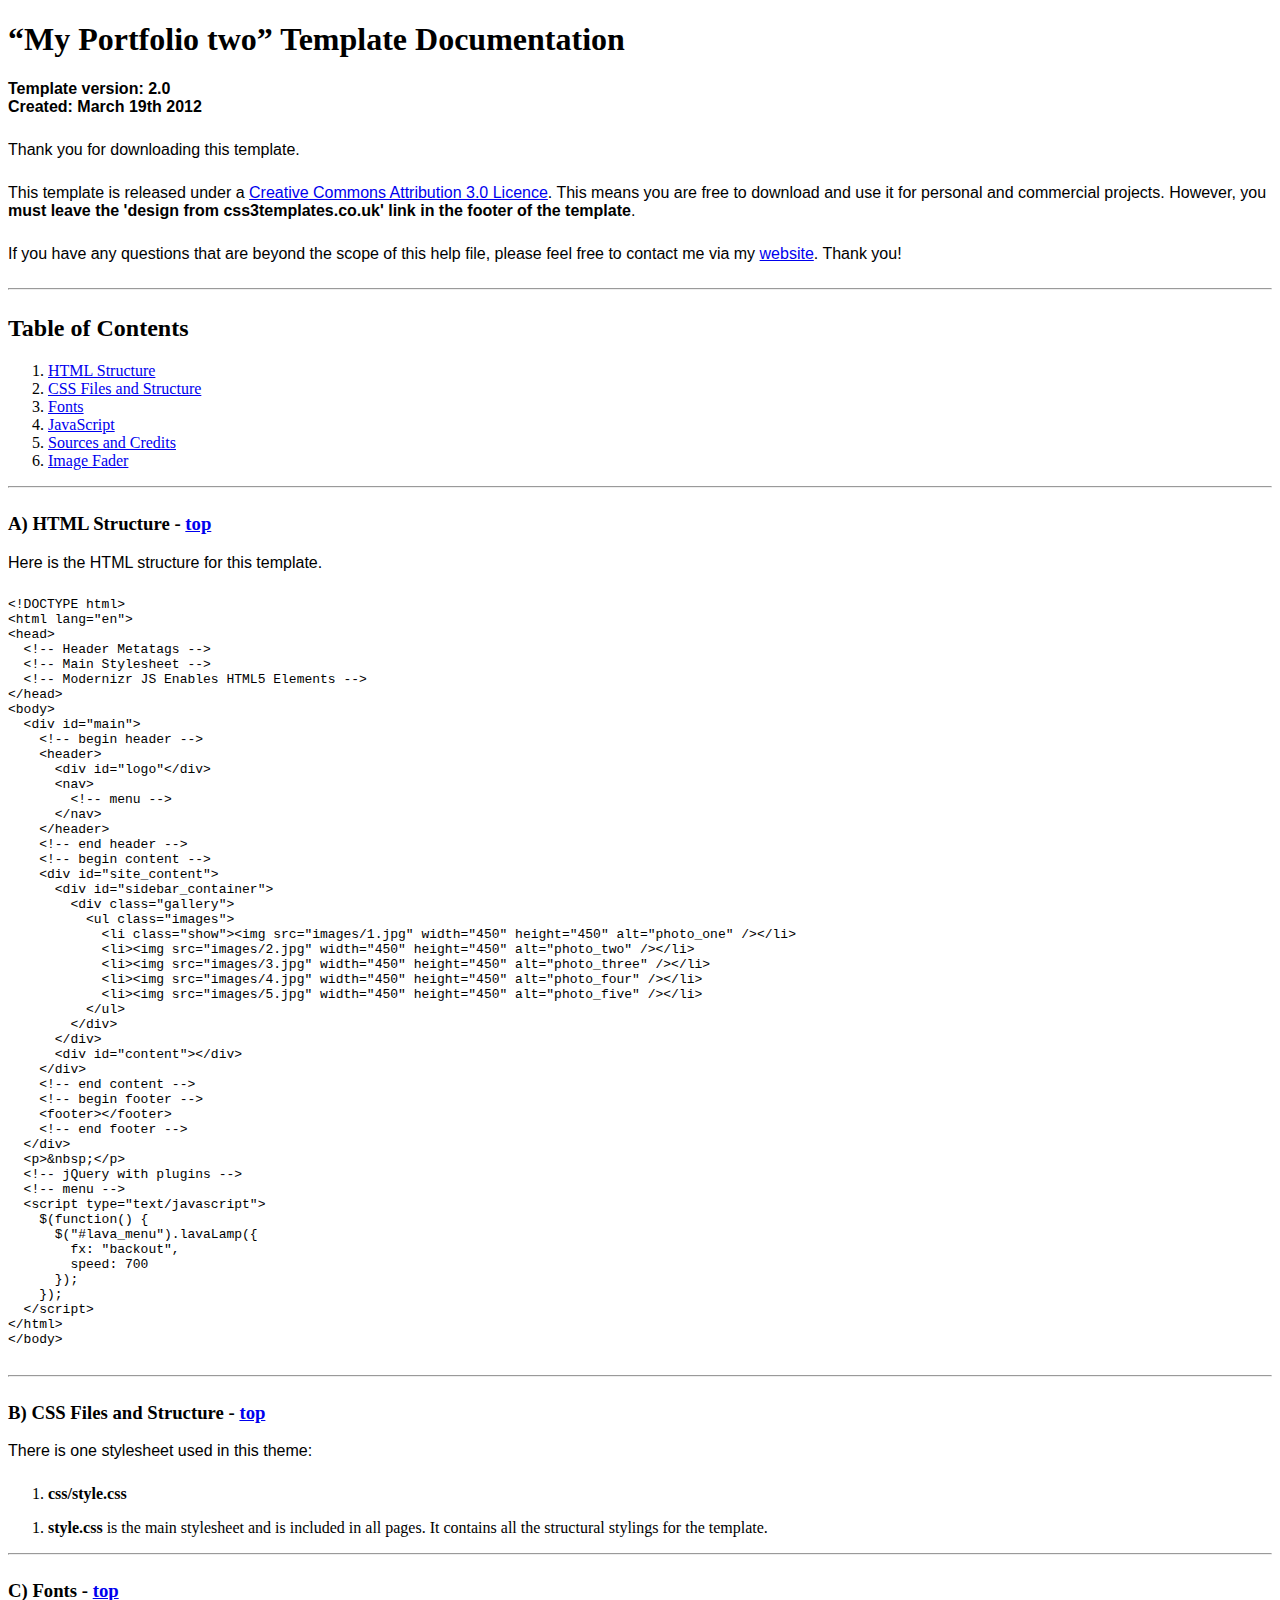
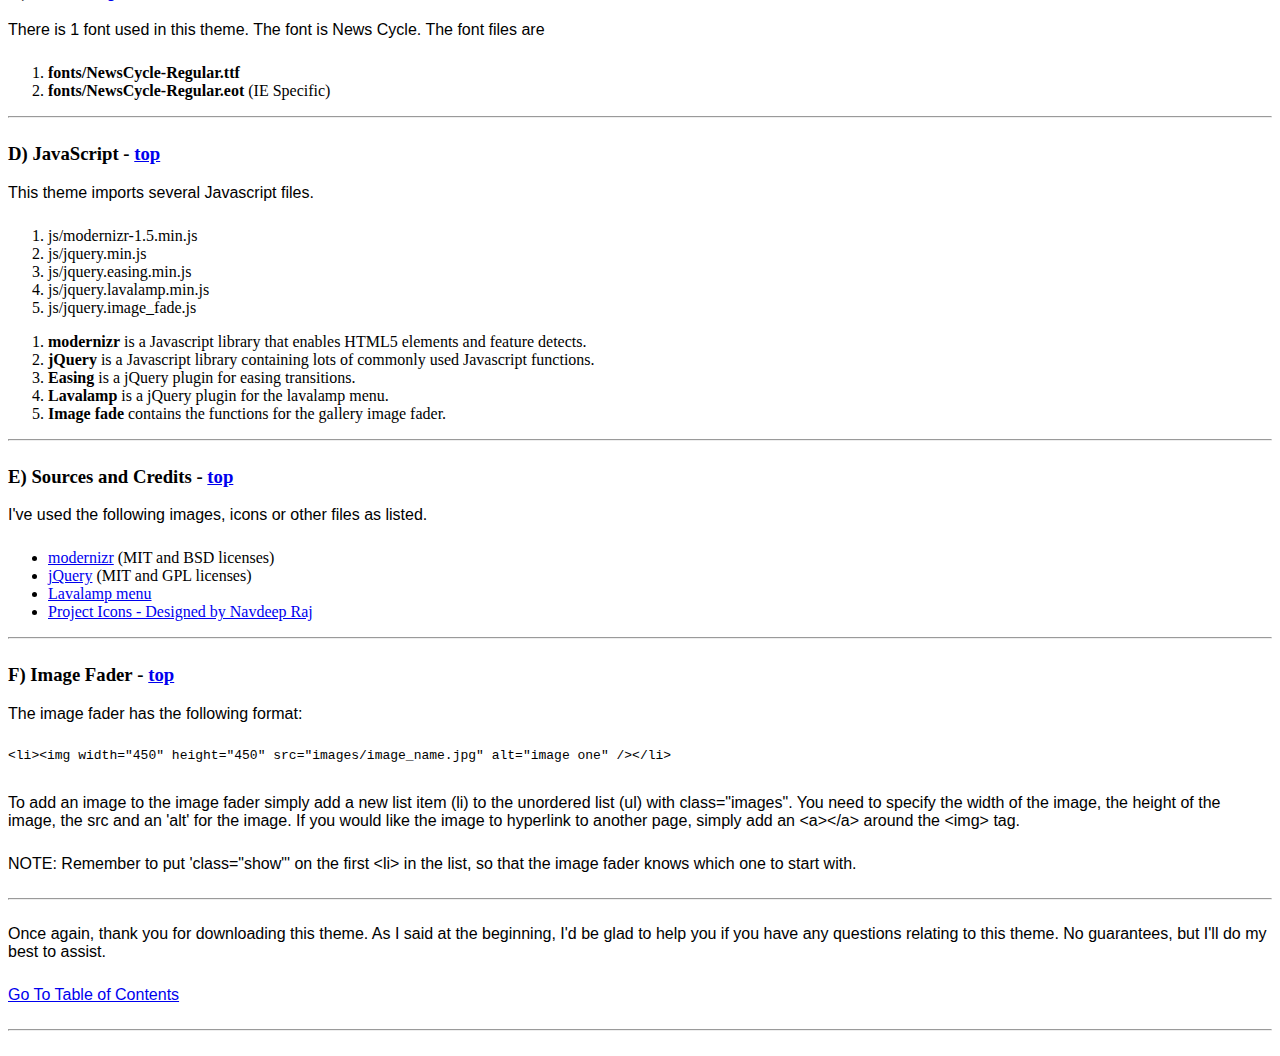
<file: my-portfolio-two/documentation/index.html>
<!DOCTYPE HTML>
<html>
  <meta http-equiv="content-type" content="text/html;charset=utf-8">
  <title>My Portfolio two Template</title>
  <style type="text/css" media="screen">
    p, table, hr, .box { font-family: arial; margin-bottom:25px; }
    .box p { margin-bottom:10px; }
  </style>
</head>


<body>
  <div>

    <h1>&ldquo;My Portfolio two&rdquo; Template Documentation</h1>

    <p><strong>Template version: 2.0<br />Created: March 19th 2012</strong></p>

    <div>
      <p>Thank you for downloading this template.</p>
      <p>This template is released under a <a href="http://creativecommons.org/licenses/by/3.0">Creative Commons Attribution 3.0 Licence</a>. This means you are free to download and use it for personal and commercial projects. However, you <strong>must leave the 'design from css3templates.co.uk' link in the footer of the template</strong>.</p>
      <p>If you have any questions that are beyond the scope of this help file, please feel free to contact me via my <a href="http://www.css3templates.co.uk">website</a>. Thank you!</p>
    </div>

    <hr>

    <h2 id="toc">Table of Contents</h2>
    <ol>
      <li><a href="#htmlStructure">HTML Structure</a></li>
      <li><a href="#cssFiles">CSS Files and Structure</a></li>
      <li><a href="#fontFiles">Fonts</a></li>
      <li><a href="#javascript">JavaScript</a></li>
      <li><a href="#credits">Sources and Credits</a></li>
      <li><a href="#galleries">Image Fader</a></li>
    </ol>

    <hr>

    <h3 id="htmlStructure"><strong>A) HTML Structure</strong> - <a href="#toc">top</a></h3>
    <p>Here is the HTML structure for this template.</p>

    <pre>
&lt;!DOCTYPE html&gt;
&lt;html lang=&quot;en&quot;&gt;
&lt;head&gt;
  &lt;!-- Header Metatags --&gt;
  &lt;!-- Main Stylesheet --&gt;
  &lt;!-- Modernizr JS Enables HTML5 Elements --&gt;
&lt;/head&gt;
&lt;body&gt;
  &lt;div id=&quot;main&quot;&gt;
    &lt;!-- begin header --&gt;
    &lt;header&gt;
      &lt;div id=&quot;logo&quot;&lt;/div&gt;
      &lt;nav&gt;
        &lt;!-- menu --&gt;
      &lt;/nav&gt;
    &lt;/header&gt;
    &lt;!-- end header --&gt;
    &lt;!-- begin content --&gt;
    &lt;div id=&quot;site_content&quot;&gt;
      &lt;div id=&quot;sidebar_container&quot;&gt;
        &lt;div class=&quot;gallery&quot;&gt;
          &lt;ul class="images"&gt;
            &lt;li class=&quot;show&quot;&gt;&lt;img src=&quot;images/1.jpg&quot; width=&quot;450&quot; height=&quot;450&quot; alt=&quot;photo_one&quot; /&gt;&lt;/li&gt;
            &lt;li&gt;&lt;img src=&quot;images/2.jpg&quot; width=&quot;450&quot; height=&quot;450&quot; alt=&quot;photo_two&quot; /&gt;&lt;/li&gt;
            &lt;li&gt;&lt;img src=&quot;images/3.jpg&quot; width=&quot;450&quot; height=&quot;450&quot; alt=&quot;photo_three&quot; /&gt;&lt;/li&gt;
            &lt;li&gt;&lt;img src=&quot;images/4.jpg&quot; width=&quot;450&quot; height=&quot;450&quot; alt=&quot;photo_four&quot; /&gt;&lt;/li&gt;
            &lt;li&gt;&lt;img src=&quot;images/5.jpg&quot; width=&quot;450&quot; height=&quot;450&quot; alt=&quot;photo_five&quot; /&gt;&lt;/li&gt;
          &lt;/ul&gt;
        &lt;/div&gt;
      &lt;/div&gt;
      &lt;div id=&quot;content&quot;&gt;&lt;/div&gt;
    &lt;/div&gt;
    &lt;!-- end content --&gt;
    &lt;!-- begin footer --&gt;
    &lt;footer&gt;&lt;/footer&gt;
    &lt;!-- end footer --&gt;
  &lt;/div&gt;
  &lt;p&gt;&amp;nbsp;&lt;/p&gt;
  &lt;!-- jQuery with plugins --&gt;
  &lt;!-- menu --&gt;
  &lt;script type=&quot;text/javascript&quot;&gt;
    $(function() {
      $(&quot;#lava_menu&quot;).lavaLamp({
        fx: &quot;backout&quot;,
        speed: 700
      });
    });
  &lt;/script&gt;
&lt;/html&gt;
&lt;/body&gt;
    </pre>

    <hr>

    <h3 id="cssFiles"><strong>B) CSS Files and Structure</strong> - <a href="#toc">top</a></h3>

    <p>There is one stylesheet used in this theme:</p>
    <ol>
      <li><b>css/style.css</b></li>
    </ol>

    <ol>
      <li><b>style.css</b> is the main stylesheet and is included in all pages. It contains all the structural stylings for the template.</li>
    </ol>

    <hr>

    <h3 id="fontFiles"><strong>C) Fonts</strong> - <a href="#toc">top</a></h3>

    <p>There is 1 font used in this theme. The font is News Cycle. The font files are</p>
    <ol>
      <li><b>fonts/NewsCycle-Regular.ttf</b></li>
      <li><b>fonts/NewsCycle-Regular.eot</b> (IE Specific)</li>
    </ol>

    <hr>

    <h3 id="javascript"><strong>D) JavaScript</strong> - <a href="#toc">top</a></h3>

    <p>This theme imports several Javascript files.</p>

    <ol>
      <li>js/modernizr-1.5.min.js</li>
      <li>js/jquery.min.js</li>
      <li>js/jquery.easing.min.js</li>
      <li>js/jquery.lavalamp.min.js</li>
      <li>js/jquery.image_fade.js</li>
    </ol>

    <ol>
      <li><b>modernizr</b> is a Javascript library that enables HTML5 elements and feature detects.</li>
      <li><b>jQuery</b> is a Javascript library containing lots of commonly used Javascript functions.</li>
      <li><b>Easing</b> is a jQuery plugin for easing transitions.</li>
      <li><b>Lavalamp</b> is a jQuery plugin for the lavalamp menu.</li>
      <li><b>Image fade</b> contains the functions for the gallery image fader.</li>
    </ol>

    <hr>

    <h3 id="credits"><strong>E) Sources and Credits</strong> - <a href="#toc">top</a></h3>

    <p>I've used the following images, icons or other files as listed.

    <ul>
      <li><a href="http://www.modernizr.com">modernizr</a> (MIT and BSD licenses)</li>
      <li><a href="http://www.jquery.com">jQuery</a> (MIT and GPL licenses)</li>
      <li><a href="http://www.gmarwaha.com/blog/2007/08/23/lavalamp-for-jquery-lovers/">Lavalamp menu</a></li>
      <li><a href="http://www.dezinerfolio.com/freebie/project-icon-set">Project Icons - Designed by Navdeep Raj</a>
    </ul>

    <hr>

    <h3 id="galleries"><strong>F) Image Fader</strong> - <a href="#toc">top</a></h3>

    <p>The image fader has the following format:</p>

    <pre>
&lt;li&gt;&lt;img width="450" height="450" src="images/image_name.jpg" alt="image one" /&gt;&lt;/li&gt;
    </pre>

    <p>To add an image to the image fader simply add a new list item (li) to the unordered list (ul) with class="images". You need to specify the width of the image, the height of the image, the src and an 'alt' for the image. If you would like the image to hyperlink to another page, simply add an &lt;a&gt;&lt;/a&gt; around the &lt;img&gt; tag.</p>
    <p>NOTE: Remember to put 'class="show"' on the first &lt;li&gt; in the list, so that the image fader knows which one to start with.</p>

    <hr>

    <p>Once again, thank you for downloading this theme. As I said at the beginning, I'd be glad to help you if you have any questions relating to this theme. No guarantees, but I'll do my best to assist.</p>

    <p><a href="#toc">Go To Table of Contents</a></p>

    <hr>
  </div>
</body>
</html>
</file>
